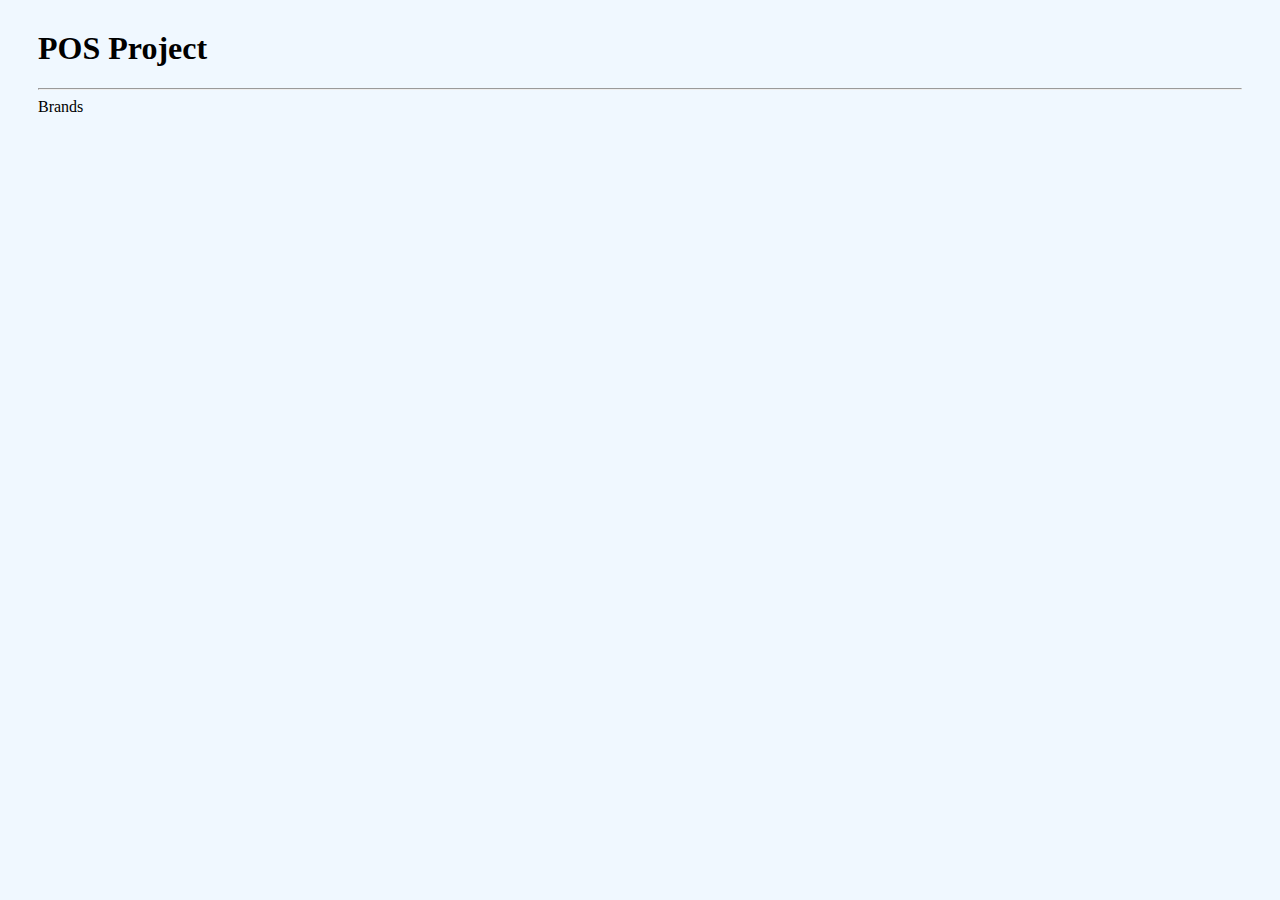
<file: src/main/webapp/html/index.html>
<!doctype html>

<html lang="en" xmlns:th="http://www.w3.org/1999/xhtml">

<head th:replace="snippets.html :: name_head"></head>

<body style ="background-color: #F0F8FF;">

<nav th:replace="snippets.html :: name_navbar"></nav>

<div class="container">
<div class="row">
<div class="col-3">
</div>
<div class="col-6">
 
<div class="jumbotron" style="margin:30px;" >
  <h1 class="display-4">POS Project</h1>
  <hr class="my-4">
  <!--p>This application teaches you Spring concepts and creating awesome web applications</p-->
  <div class="row">
  	<div class="col-4">
  	</div>
  	<div class="col-4">
  		<a class="btn btn-primary btn-lg" th:href="@{/ui/brand}" role="button">Brands</a>
  	</div>
  </div>
</div>

</div>
</div>
</div> <!--Container-->

<footer th:replace="snippets.html :: name_footer"></footer>

</body>

</html>
</file>
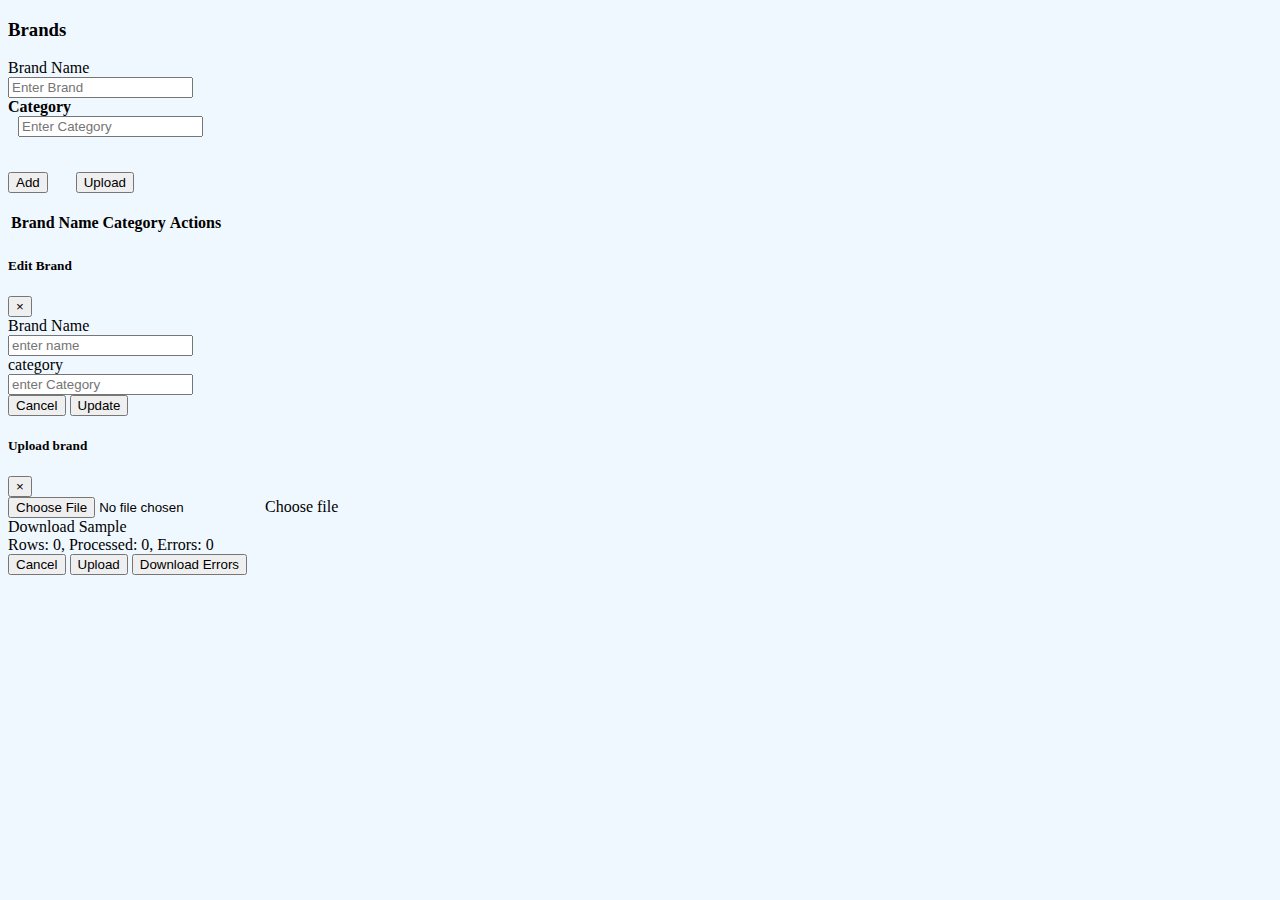
<file: src/main/webapp/html/brand.html>
<!doctype html>

<html lang="en" xmlns:th="http://www.w3.org/1999/xhtml">

<head th:replace="snippets.html :: name_head" ></head>

<body style ="background-color: #F0F8FF;">

<nav th:replace="snippets.html :: name_navbar"></nav>

<div class="container">

<h3 class = "text-center">Brands</h3>

 <!-- Top row with form-->

 <div class="row">
	 <div class="col-12">
			<form class="form-inline" id="brand-form">
			  <div class="form-group">
			    <label for="inputName" class="col-sm-4 col-form-label">Brand Name</label>
			    <div class="col-sm-8" style="margin-right: 10px;">
			      <input type="text" class="form-control" name="brand" id="inputName" placeholder="Enter Brand">
			    </div>
			  </div>
			  <div class="form-group">
			    <label for="inputCategory" class="col-sm-4 col-form-label"><b>Category</b></label>
			    <div class="col-sm-8" style="margin-left: 10px; margin-right:10px;">
			      <input type="text" class="form-control" name="category" id="inputCategory" placeholder="Enter Category">
			    </div>
			  </div>
			  <button style="margin-top: 35px;" type="button" class="btn btn-primary" id="add-brand" title="Add 1 brand">Add</button>
			  &nbsp;  &nbsp;  &nbsp;
			  <button style="margin-top: 35px;" type="button" class="btn btn-success" id="upload-data" title="Upload a TSV">Upload</button>
			</form>
	 </div>	
</div> 


<!-- Blank Row -->
<div class="row">
	&nbsp;
</div>
<div class="row">

 <!-- Table -->
 <div class="col-12">
	<table class="table table-striped" id="brand-table">
	  <thead class="thead-dark">
	    <tr>
	      <th scope="col">Brand Name</th>
	      <th scope="col">Category</th>
	      <th scope="col">Actions</th>
	    </tr>
	  </thead>
	  <tbody>
	   </tbody>
	</table>

</div>
</div>

<!-- Brand Edit Modal -->
<div class="modal" tabindex="-1" role="dialog" id="edit-brand-modal">
  <div class="modal-dialog" role="document">
    <div class="modal-content">
      <div class="modal-header">
        <h5 class="modal-title">Edit Brand</h5>
        <button type="button" class="close" data-dismiss="modal" aria-label="Close">
          <span aria-hidden="true">&times;</span>
        </button>
      </div>
      <div class="modal-body">
			<form class="form-inline" id="brand-edit-form">
			  <div class="form-group">
			    <label for="inputName" class="col-sm-2 col-form-label">Brand Name</label>
			    <div class="col-sm-10">
			      <input type="text" class="form-control" name="brand" placeholder="enter name">
			    </div>
			  </div>
			  <div class="form-group">
			    <label for="inputCategory" class="col-sm-2 col-form-label">category</label>
			    <div class="col-sm-10">
			      <input type="text" class="form-control" name="category" placeholder="enter Category">
			    </div>
			  </div>
 	        <input type="hidden" name="id" >
			</form>        
      </div>
      <div class="modal-footer">
        <button type="button" class="btn btn-secondary" data-dismiss="modal">Cancel</button>
        <button type="button" class="btn btn-primary" id="update-brand">Update</button>
      </div>
    </div>
  </div>
</div>


<!-- Brand Edit Modal -->
<div class="modal" tabindex="-1" role="dialog" id="upload-brand-modal">
  <div class="modal-dialog" role="document">
    <div class="modal-content">
      
      <div class="modal-header">
        <h5 class="modal-title">Upload brand</h5>
        <button type="button" class="close" data-dismiss="modal" aria-label="Close">
          <span aria-hidden="true">&times;</span>
        </button>
      </div>
      
      <div class="modal-body">
      	<div class="brand-file">
		  <input type="file" class="custom-file-input" id="brandFile">
		  <label class="custom-file-label" for="brandFile" id="brandFileName">Choose file</label>
		</div>
		<a th:href="@{/sample/brand.tsv}" target="_blank">Download Sample</a> 
		<br>
		Rows: <span id="rowCount">0</span>, 
		Processed: <span id="processCount">0</span>, 
		Errors: <span id="errorCount">0</span>
      </div>
      
      <div class="modal-footer">
        <button type="button" class="btn btn-secondary" data-dismiss="modal">Cancel</button>
        <button type="button" class="btn btn-primary" id="process-data">Upload</button>
        <button type="button" class="btn btn-warning" id="download-errors">Download Errors</button>
      </div>
    </div>
  </div>
</div>

</div> <!-- Container end-->

<footer th:replace="snippets.html :: name_footer"></footer>

<script th:src="@{/static/brand.js}"></script>

</body>	

</html>
</file>
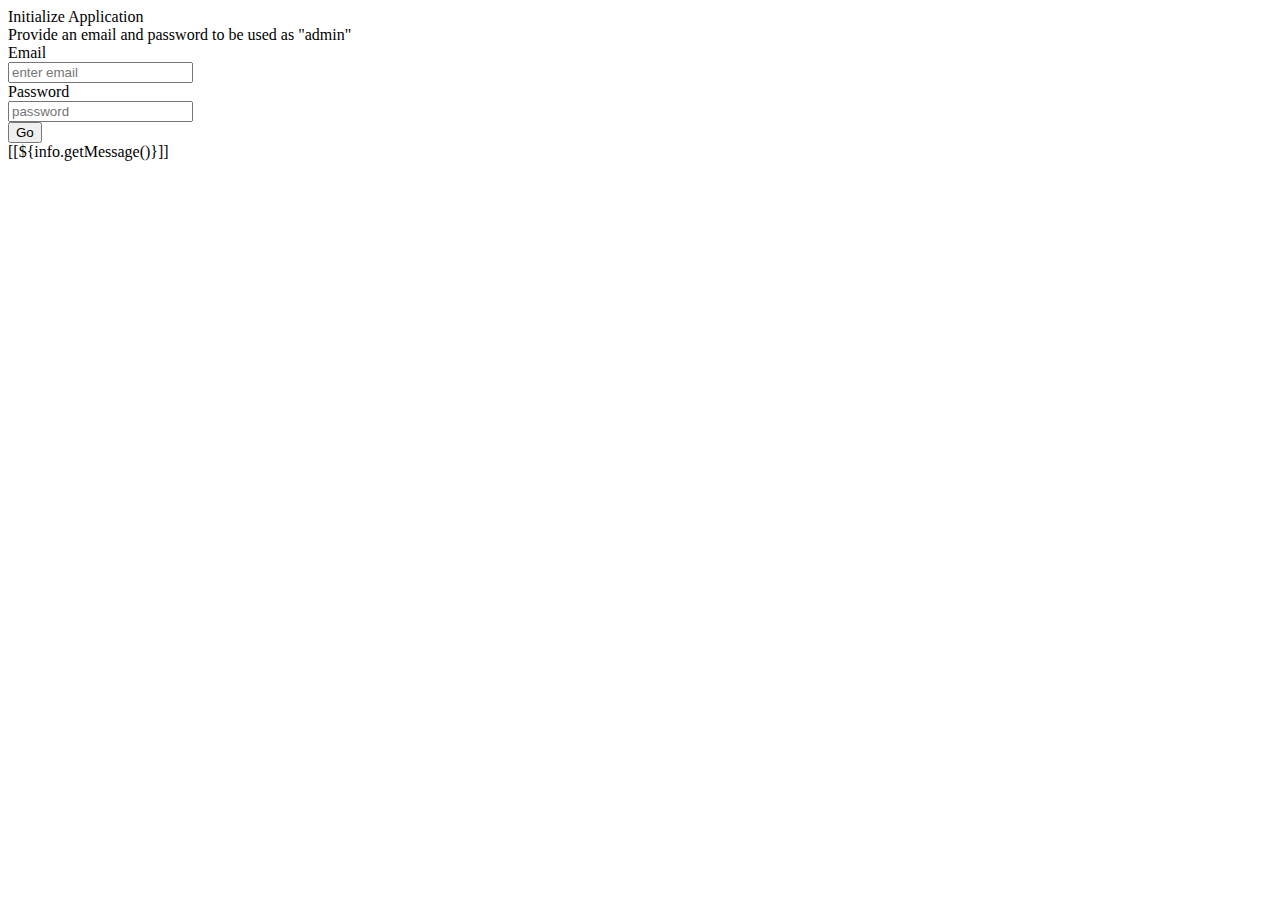
<file: src/main/webapp/html/init.html>
<!doctype html>

<html lang="en">

<head th:replace="snippets.html :: name_head"></head>

<body>

<nav th:replace="snippets.html :: name_navbar"></nav>


<div class="container">

<div class="row">
<div class="col-6">
	
	<div class="card">
  	<div class="card-header">
    	Initialize Application
  	</div>
  	<div class="card-body">
  		Provide an email and password to be used as "admin"
		<form class="form" id="init-form" method="POST" th:action="@{/site/init}">
			<div class="form-group">
				<label for="email" class="col-sm-10 col-form-label">Email</label>
			    <div class="col-sm-10">
			      <input type="text" class="form-control" name="email" id="email" placeholder="enter email">
			    </div>
			</div>
			<div class="form-group">
			    <label for="password" class="col-sm-10 col-form-label">Password</label>
			    <div class="col-sm-10">
			      <input type="text" class="form-control" name="password" id="password" placeholder="password">
			    </div>
			</div>
			<input type="hidden" name="role" id="role" value="admin">
			<button type="submit" class="btn btn-primary" id="login">Go</button>
		</form>
	</div>
	<div class="card-footer text-danger">
		[[${info.getMessage()}]]
	</div>
	
	</div>
	
	

</div> <!-- Col -->
</div> <!-- Row -->

</div> <!-- Container-->

<footer th:replace="snippets.html :: name_footer"></footer>

</body>

</html>
</file>
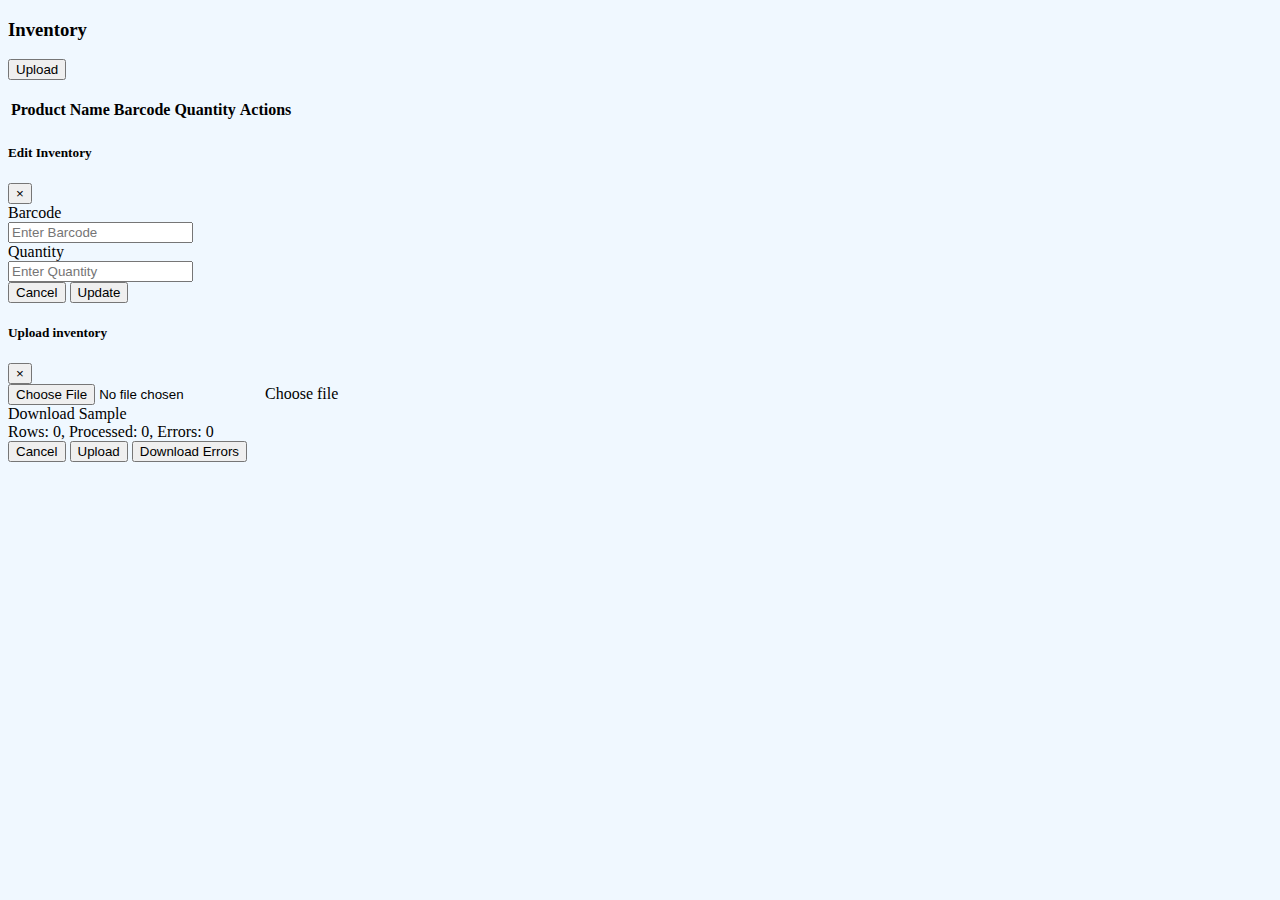
<file: src/main/webapp/html/inventory.html>
<!doctype html>

<html lang="en" xmlns:th="http://www.w3.org/1999/xhtml">

<head th:replace="snippets.html :: name_head" ></head>

<body style ="background-color: #F0F8FF;">

<nav th:replace="snippets.html :: name_navbar"></nav>

<div class="container">

<h3 class = "text-center">Inventory</h3>
 <!-- Top row with form-->
 <div class="row">
	 <div class="col-1">
		<button type="button" class="btn btn-success" id="upload-data" title="Upload a TSV">Upload</button>	
	 </div>	

</div> 


<!-- Blank Row -->
<div class="row">
	&nbsp;
</div>
<div class="row">

 <!-- Table -->
 <div class="col-12">
	<table class="table table-striped" id="inventory-table">
	  <thead class="thead-dark">
	    <tr>
	      <th scope="col">Product Name</th>
	      <th scope="col">Barcode</th>
	      <th scope="col">Quantity</th>
	      <th scope="col">Actions</th>
	    </tr>
	  </thead>
	  <tbody>
	  </tbody>
	</table>

</div>
</div>

<!-- Inventory Edit Modal -->
<div class="modal" tabindex="-1" role="dialog" id="edit-inventory-modal">
  <div class="modal-dialog" role="document">
    <div class="modal-content">
      <div class="modal-header">
        <h5 class="modal-title">Edit Inventory</h5>
        <button type="button" class="close" data-dismiss="modal" aria-label="Close">
          <span aria-hidden="true">&times;</span>
        </button>
      </div>
      <div class="modal-body">
			<form class="form-inline" id="inventory-edit-form">
			  <div class="form-group">
			    <label for="inputBarcode" class="col-sm-2 col-form-label">Barcode</label>
			    <div class="col-sm-10">
			      <input class="form-control" name="barcode" id="inputBarcode" placeholder="Enter Barcode" readonly="">
			    </div>
			  </div>
			  <div class="form-group">
			    <label for="inputQuantity" class="col-sm-2 col-form-label">Quantity</label>
			    <div class="col-sm-10">
			      <input type="text" class="form-control" name="quantity" id="inputQuantity" placeholder="Enter Quantity">
			    </div>
			  </div>
 	        <input type="hidden" name="id" >
			</form>        
      </div>
      <div class="modal-footer">
        <button type="button" class="btn btn-secondary" data-dismiss="modal">Cancel</button>
        <button type="button" class="btn btn-primary" id="update-inventory">Update</button>
      </div>
    </div>
  </div>
</div>


<!-- Inventory upload Modal -->
<div class="modal" tabindex="-1" role="dialog" id="upload-inventory-modal">
  <div class="modal-dialog" role="document">
    <div class="modal-content">
      
      <div class="modal-header">
        <h5 class="modal-title">Upload inventory</h5>
        <button type="button" class="close" data-dismiss="modal" aria-label="Close">
          <span aria-hidden="true">&times;</span>
        </button>
      </div>
      
      <div class="modal-body">
      	<div class="inventory-file">
		  <input type="file" class="custom-file-input" id="inventoryFile">
		  <label class="custom-file-label" for="inventoryFile" id="inventoryFileName">Choose file</label>
		</div>
		<a th:href="@{/sample/inventory.tsv}" target="_blank">Download Sample</a> 
		<br>
		Rows: <span id="rowCount">0</span>, 
		Processed: <span id="processCount">0</span>, 
		Errors: <span id="errorCount">0</span>
      </div>
      
      <div class="modal-footer">
        <button type="button" class="btn btn-secondary" data-dismiss="modal">Cancel</button>
        <button type="button" class="btn btn-primary" id="process-data">Upload</button>
        <button type="button" class="btn btn-warning" id="download-errors">Download Errors</button>
      </div>
    </div>
  </div>
</div>

</div> <!-- Container end-->

<footer th:replace="snippets.html :: name_footer"></footer>

<script th:src="@{/static/inventory.js}"></script>

</body>	

</html>
</file>
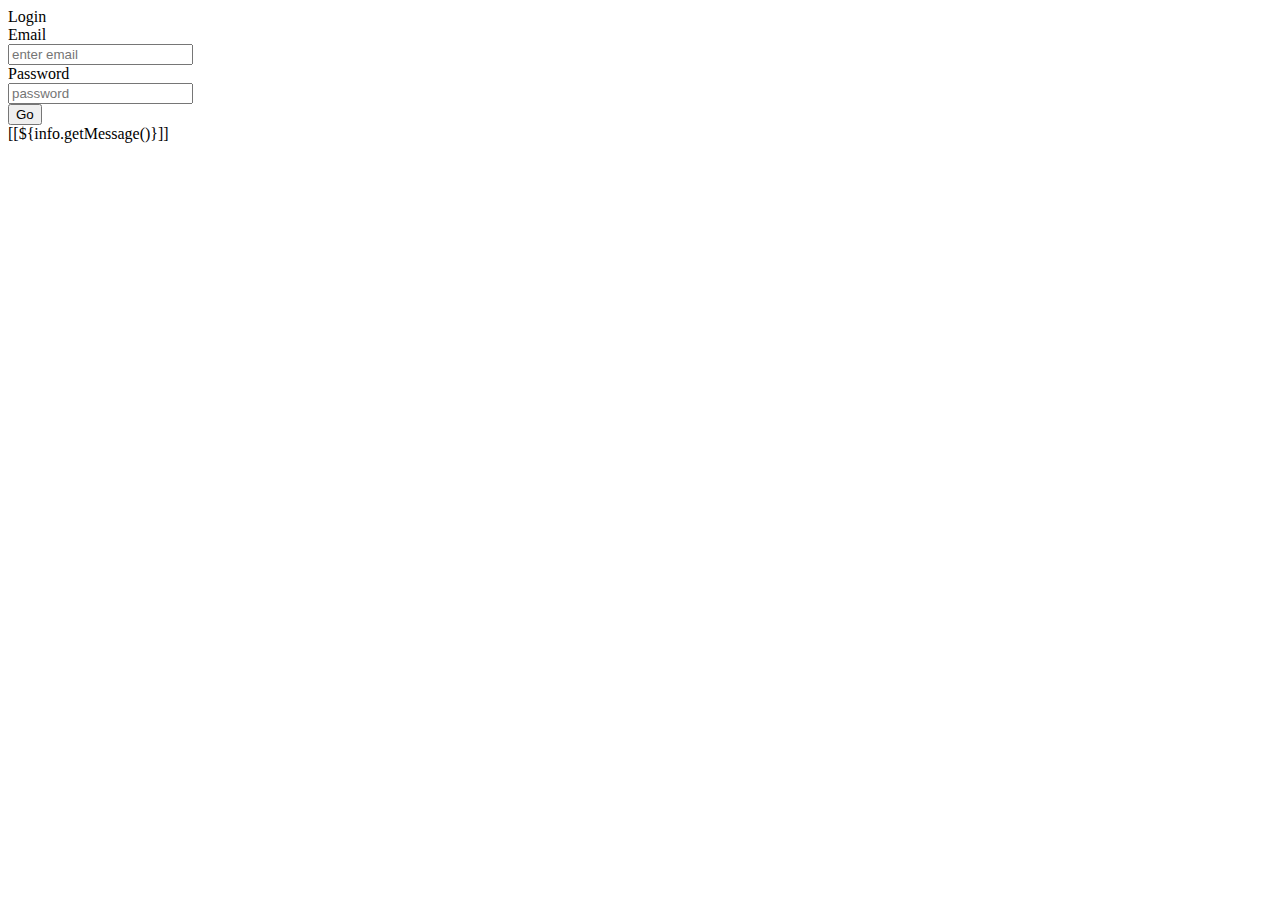
<file: src/main/webapp/html/login.html>
<!doctype html>

<html lang="en">

<head th:replace="snippets.html :: name_head"></head>

<body>

<nav th:replace="snippets.html :: name_navbar"></nav>


<div class="container">

<div class="row">
<div class="col-6">
	
	<div class="card">
  	<div class="card-header">
    	Login
  	</div>
  	<div class="card-body">
		<form class="form" id="login-form" method="POST" th:action="@{/session/login}">
			<div class="form-group">
				<label for="email" class="col-sm-10 col-form-label">Email</label>
			    <div class="col-sm-10">
			      <input type="text" class="form-control" name="email" id="email" placeholder="enter email">
			    </div>
			</div>
			<div class="form-group">
			    <label for="password" class="col-sm-10 col-form-label">Password</label>
			    <div class="col-sm-10">
			      <input type="text" class="form-control" name="password" id="password" placeholder="password">
			    </div>
			</div>
			<button type="submit" class="btn btn-primary" id="login">Go</button>
		</form>
	</div>
	<div class="card-footer text-danger">
		[[${info.getMessage()}]]
	</div>
	
	</div>
	
	

</div> <!-- Col -->
</div> <!-- Row -->

</div> <!-- Container-->

<footer th:replace="snippets.html :: name_footer"></footer>

</body>

</html>
</file>
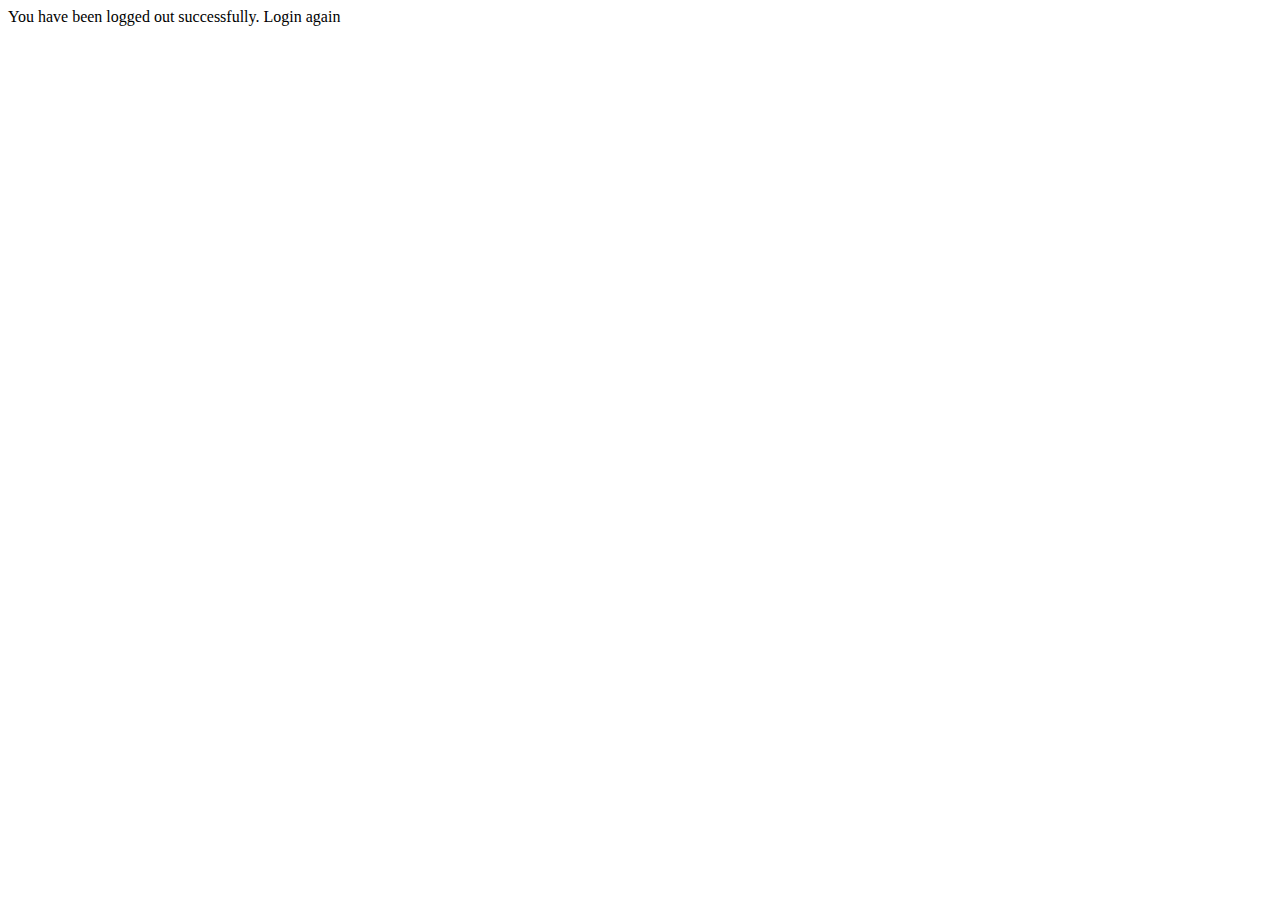
<file: src/main/webapp/html/logout.html>
<!doctype html>

<head th:replace="snippets.html :: name_head"></head>

<body>

<nav th:replace="snippets.html :: name_navbar"></nav>


<div class="container">
 <!-- Top row with form-->
 <div class="row">
	 <div class="col-12">
		You have been logged out successfully.
		Login again
	 </div>	
</div> 

</div> <!-- Container-->

<footer th:replace="snippets.html :: name_footer"></footer>

</body>

</html>
</file>
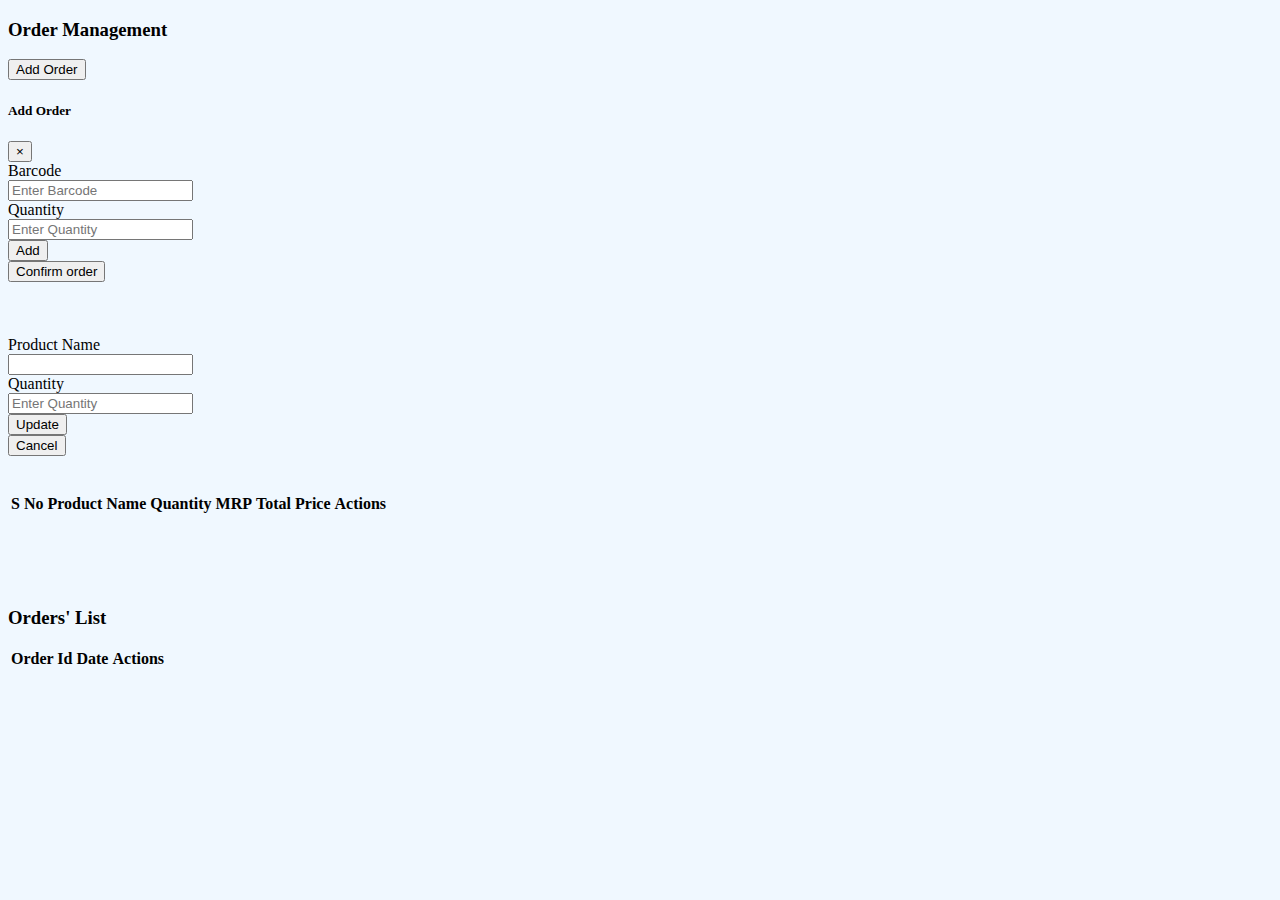
<file: src/main/webapp/html/order.html>
<!doctype html>

<html lang="en" xmlns:th="http://www.w3.org/1999/xhtml">

<head th:replace="snippets.html :: name_head" ></head>

<body style ="background-color: #F0F8FF;">

<nav th:replace="snippets.html :: name_navbar"></nav>

<div class="container">

<h3 class = "text-center">Order Management</h3>

 <div class="row">
	 <div class="col-12">
	 	 <button type="button" class="btn btn-primary" id="add-order">Add Order</button>
	 </div>	
</div> 

<div class="modal" tabindex="-1" role="dialog" id="add-order-item-modal">
  <div class="modal-dialog modal-lg" role="document">
    <div class="modal-content">
      <div class="modal-header">
        <h5 class="modal-title">Add Order</h5>
        <button type="button" class="close" data-dismiss="modal" aria-label="Close">
          <span aria-hidden="true">&times;</span>
        </button>
      </div>
      <div class="modal-body">
      		<form class="form-inline" id="order-item-form">
			  <div class="form-group">
			    <label for="inputBarcode" class="col-sm-2 col-form-label">Barcode</label>
			    <div class="col-sm-10">
			      <input type="text" class="form-control" name="barcode" id="inputBarcode" placeholder="Enter Barcode">
			    </div>
			  </div>

			  <div class="form-group">
			    <label for="inputQuantity" class="col-sm-2 col-form-label">Quantity</label>
			    <div class="col-sm-10">
			      <input type="text"  class="form-control" name="quantity" id="inputQuantity" placeholder="Enter Quantity">
			    </div>
			  </div>
			   <button type="button" class="btn btn-primary float-right" id="add-order-item">Add</button>
			  &nbsp;
			    <div class="col-md-12">
					<button type="button" class="btn btn-success float-right" id="confirm-order">Confirm order</button>
				</div>
			</form>
				<div class="row">
					&nbsp;
				</div>
				<div class="row">
					&nbsp;
				</div>
				<div class="row">
					&nbsp;
				</div>	
				<div id="edit-div">		
				<form class="form-inline" id="order-item-edit-form">
				  <div class="form-group">
				    <label for="inputProductName" class="col-sm-2 col-form-label">Product Name</label>
				    <div class="col-sm-10">
				      <input type="text" class="form-control" name="productName" readonly="">
				    </div>
				  </div>

				  <div class="form-group">
				    <label for="inputQuantity" class="col-sm-2 col-form-label">Quantity</label>
				    <div class="col-sm-10">
				      <input type="text" class="form-control" name="quantity" placeholder="Enter Quantity">
				    </div>
				  </div>
				  <input type="hidden" name="barcode" >
				  
				</form> 
				<div class="row" id="buttons">
				  	<div class="col-10">
				   		<button type="button" class="btn btn-primary float-right" id="update-order-item">Update</button>
				   	</div>
				   	<div class="col-1">
				   		<button type="button" class="btn btn-dark " id="cancel-order-item">Cancel</button>
				  	</div>
				  </div>
				 </div>

				 <div class="row">
					&nbsp;
				</div>
				<!-- Blank Row -->
				<div class="row">
					&nbsp;
				</div>
					
			  <div class="row">
				 <!-- Table -->
				 <div class="col-12">
					<table class="table table-striped" id="order-items-table">
					  <thead class="thead-dark">
					    <tr>
					      <th scope="col">S No</th>
					      <th scope="col">Product Name</th>
					      <th scope="col">Quantity</th>
					      <th scope="col">MRP</th>
					      <th scope="col">Total Price</th>
					      <th scope="col">Actions</th>
					    </tr>
					  </thead>
					  <tbody>
					  </tbody>
					</table>

				</div>
				</div>
			
				  
      </div>
  </div>
</div>
</div>


<!-- Blank Row -->
<div class="row">
	&nbsp;
</div>


<div class="row">
	<!--
	<div class="col-md-2">
		<a th:href="@{/api/order/invoice}" target="_blank" class="btn btn-primary float-right">Generate Invoice</a>
	</div>
	-->
</div>
<!-- Blank Row -->
<div class="row">
	&nbsp;
</div>
<!-- Blank Row -->
<div class="row">
	&nbsp;
</div>
<div class="row">
	&nbsp;
</div>

<div class="row">
 <!-- Table -->
 <div class="col-8">
 	<h3 class="text-center">Orders' List</h3>
	<table class="table table-striped" id="order-table">
	  <thead class="thead-dark">
	    <tr>
	      <th scope="col">Order Id</th>
	      <th scope="col" class="text-center">Date</th>
	      <th scope="col" class="text-center">Actions</th>
	    </tr>
	  </thead>
	  <tbody>
	  </tbody>
	</table>

</div>
</div>

     

</div> <!-- Container end-->

<footer th:replace="snippets.html :: name_footer"></footer>

<script th:src="@{/static/order.js}"></script>

</body>	

</html>
</file>
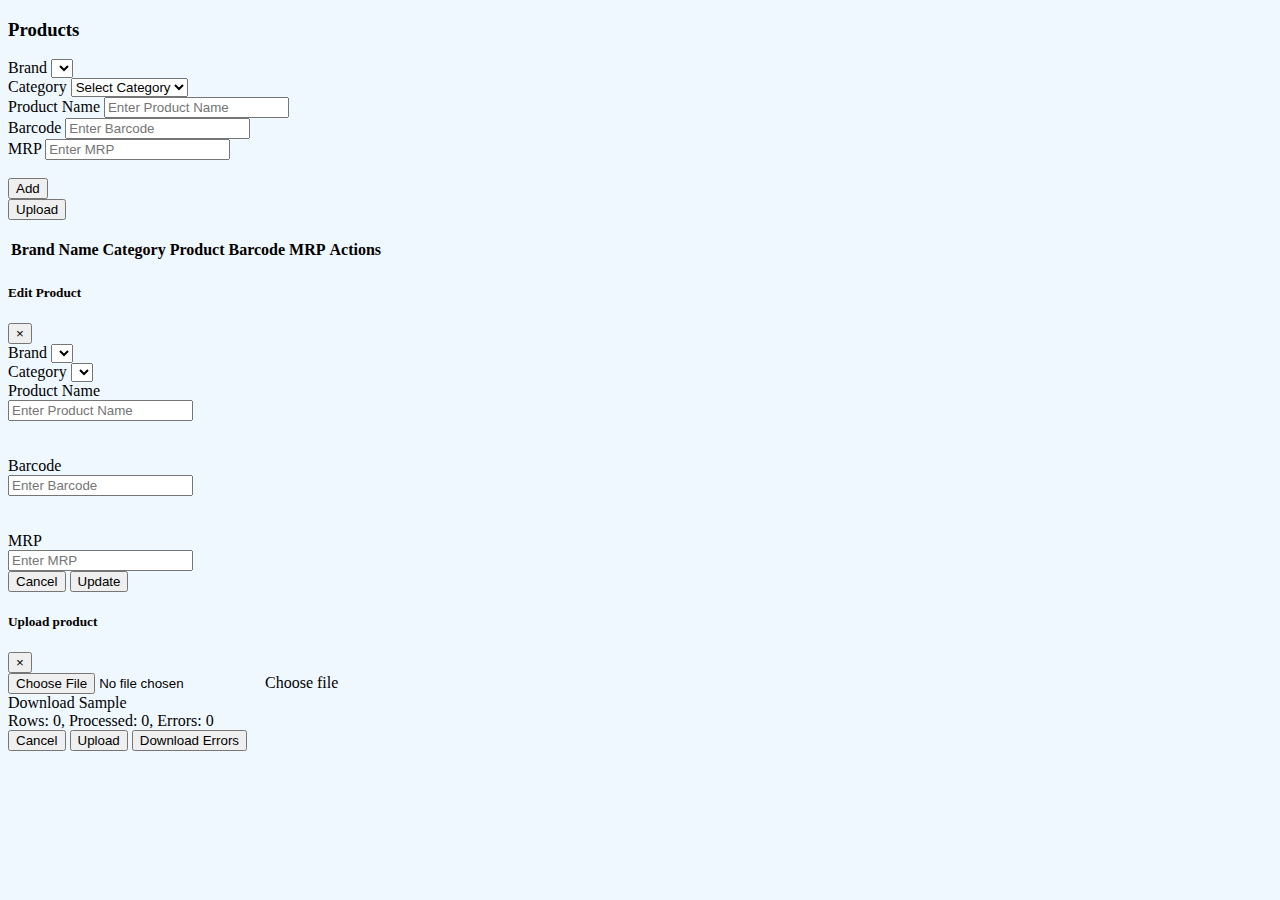
<file: src/main/webapp/html/product.html>
<!doctype html>

<html lang="en" xmlns:th="http://www.w3.org/1999/xhtml">

<head th:replace="snippets.html :: name_head" ></head>

<body style ="background-color: #F0F8FF;">

<nav th:replace="snippets.html :: name_navbar"></nav>

<div class="container">

<h3 class ="text-center">Products</h3>
<div class="row">
  	
</div>
 <!-- Top row with form-->
 <div class="row">
	<div class="col">
		<form id="product-form">

			<div class="row">

				<input type="hidden" class="form-control" name="brandId" id="id">
			</div>


			<div class="row">
				<div class="col-md-2">
				    <label for="selectBrand" class="col-sm-2 col-form-label">Brand</label>
				    <select class="form-control" id="selectBrand">
				    </select>    
				  	</div>
				
				 	<div class="col-md-2">
					<label for="selectCategory" class="col-sm-2 col-form-label">Category</label>
				    <select class="form-control" id="selectCategory">
				    	<option disabled selected>Select Category </option>
				    </select>    
			  	</div>

	            <div class="col-md-3">
	            	<label for="inputProductName" class=" col-form-label">Product Name</label>
	                <input type="text" class="form-control" name="name" id="inputProductName" placeholder="Enter Product Name">
	            </div>
	     
	            <div class="col-md-3">
	            	 <label for="inputBarcode" class="col-sm-2 col-form-label">Barcode</label>
	                 <input type="text" class="form-control" name="barcode" id="inputBarcode" placeholder="Enter Barcode">
	            </div>
	   
	            <div class="col-md-2">
	            	<label for="inputMrp" class="col-sm-2 col-form-label">MRP</label>
	                <input type="text" class="form-control" name="mrp" id="inputMrp" 
	                placeholder="Enter MRP">
	            </div>

			</div>
	 
	        &nbsp;

			<div class="row">

				<div class="col-md-11">
					<button type="button" class="btn btn-primary float-right" id="add-product" title = "Add a product">	 Add  </button>
				</div>
			   
			    <div class="col-md-1">
			    	<button type="button" class="btn btn-success float-right" id="upload-data" title ="Upload a TSV">Upload</button>
			    </div>

			</div>
	    </form>
	</div>
</div> 


<!-- Blank Row -->
<div class="row">
	&nbsp;
</div>
<div class="row">

 <!-- Table -->
 <div class="col-12">
	<table class="table table-striped" id="product-table">
	  <thead class="thead-dark">
	    <tr>
	      <th scope="col">Brand Name</th>
	      <th scope="col">Category</th>
	      <th scope="col">Product</th>
	      <th scope="col">Barcode</th>
	      <th scope="col">MRP</th>
	      <th scope="col">Actions</th>
	    </tr>
	  </thead>
	  <tbody>

	  </tbody>
	</table>

</div>
</div>

<!-- Product Edit Modal -->
<div class="modal" tabindex="-1" role="dialog" id="edit-product-modal">
  <div class="modal-dialog" role="document">
    <div class="modal-content">
      <div class="modal-header">
        <h5 class="modal-title">Edit Product</h5>
        <button type="button" class="close" data-dismiss="modal" aria-label="Close">
          <span aria-hidden="true">&times;</span>
        </button>
      </div>
      <div class="modal-body">
      	<div class="row">
      		<div class="col-lg-6">
        	Brand
        		<select class="form-control" id="selectEditBrand">
          			
        		</select>    
      		</div>
        	<div class="col-lg-6">
        	Category
        		<select class="form-control" id="selectEditCategory">
          			
        		</select>    
      		</div>
		</div>
		<form id="product-edit-form">
		  <div class="form-group">
		    <label for="inputName" class=" col-form-label">Product Name</label>
		    <div >
		      <input type="text" class="form-control" name="name" id="inputName" placeholder="Enter Product Name">
		    </div>
		  </div>
		  <br></br>
		   <div class="form-group">
		    <label for="inputBarcode" class=" col-form-label">Barcode</label>
		    <div >
		      <input type="text" class="form-control" name="barcode" id="inputBarcode" placeholder="Enter Barcode">
		    </div>
		  </div>
		  <br></br>
		  <div class="form-group">
		    <label for="inputMrp" class=" col-form-label">MRP</label>
		    <div class=>
		      <input type="text" class="form-control" name="mrp" id="inputMrp" placeholder="Enter MRP">
		    </div>
		  </div>
	        <input type="hidden" name="id" >
	        <input type="hidden" name="brandId">
		</form>        
      </div>
      <div class="modal-footer">
        <button type="button" class="btn btn-secondary" data-dismiss="modal">Cancel</button>
        <button type="button" class="btn btn-primary" id="update-product">Update</button>
      </div>
    </div>
  </div>
</div>


<!-- Employee upload Modal -->
<div class="modal" tabindex="-1" role="dialog" id="upload-product-modal">
  <div class="modal-dialog" role="document">
    <div class="modal-content">
      
      <div class="modal-header">
        <h5 class="modal-title">Upload product</h5>
        <button type="button" class="close" data-dismiss="modal" aria-label="Close">
          <span aria-hidden="true">&times;</span>
        </button>
      </div>
      
      <div class="modal-body">
      	<div class="product-file">
		  <input type="file" class="custom-file-input" id="productFile">
		  <label class="custom-file-label" for="productFile" id="productFileName">Choose file</label>
		</div>
		<a th:href="@{/sample/product.tsv}" target="_blank">Download Sample</a> 
		<br>
		Rows: <span id="rowCount">0</span>, 
		Processed: <span id="processCount">0</span>, 
		Errors: <span id="errorCount">0</span>
      </div>
      
      <div class="modal-footer">
        <button type="button" class="btn btn-secondary" data-dismiss="modal">Cancel</button>
        <button type="button" class="btn btn-primary" id="process-data">Upload</button>
        <button type="button" class="btn btn-warning" id="download-errors">Download Errors</button>
      </div>
    </div>
  </div>
</div>

</div> <!-- Container end-->

<footer th:replace="snippets.html :: name_footer"></footer>

<script th:src="@{/static/product.js}"></script>

</body>	

</html>
</file>
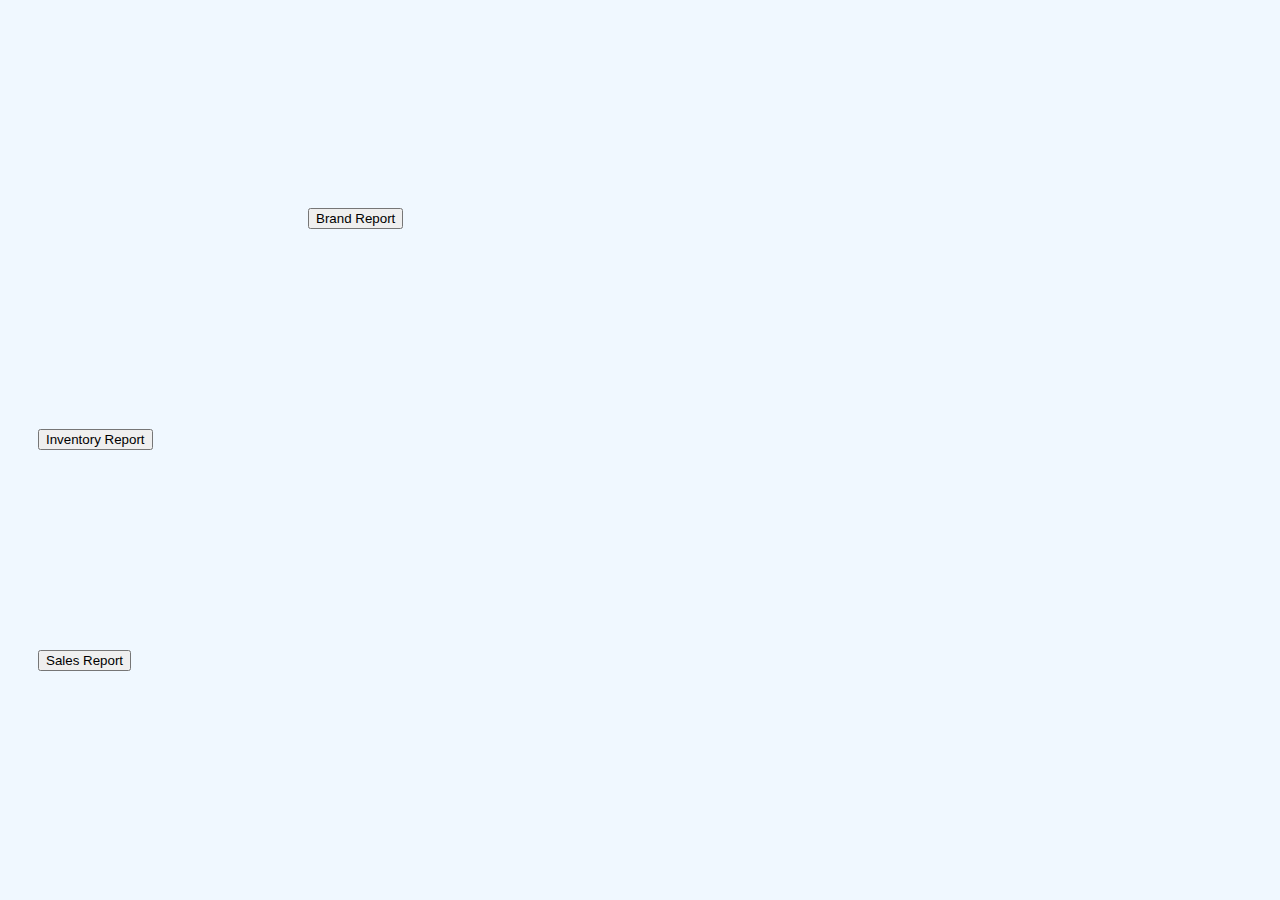
<file: src/main/webapp/html/reports.html>
<!doctype html>

<html lang="en" xmlns:th="http://www.w3.org/1999/xhtml">

<head th:replace="snippets.html :: name_head" ></head>

<body style ="background-color: #F0F8FF;">

<nav th:replace="snippets.html :: name_navbar"></nav>

<div class="container" text-align = "center">
	<div class="row">
	
		<div style="padding-right: 30px; padding-left: 300px; padding-top: 200px;">
		<a th:href="@{/ui/reports/brand}" title = "View Brand Report">	
			<button class ="btn btn-dark"> Brand Report </button>
		</a>
		</div>
	
		<div style="padding-right: 30px; padding-left: 30px; padding-top: 200px;">
		<a th:href="@{/ui/reports/inventory}" title = "View Inventory Report">
			<button class ="btn btn-dark"> Inventory Report </button>
		</a>
		</div>
	
		<div style="padding-right: 30px; padding-left: 30px; padding-top: 200px;">
		<a th:href="@{/ui/reports/sales}" title = "View Sales Report">
			<button class ="btn btn-dark"> Sales Report </button>
		</a>
		</div>
		
	
	</div>


</div> <!-- Container end-->

<footer th:replace="snippets.html :: name_footer"></footer>

<script th:src="@{/static/order.js}"></script>

</body>	

</html>
</file>
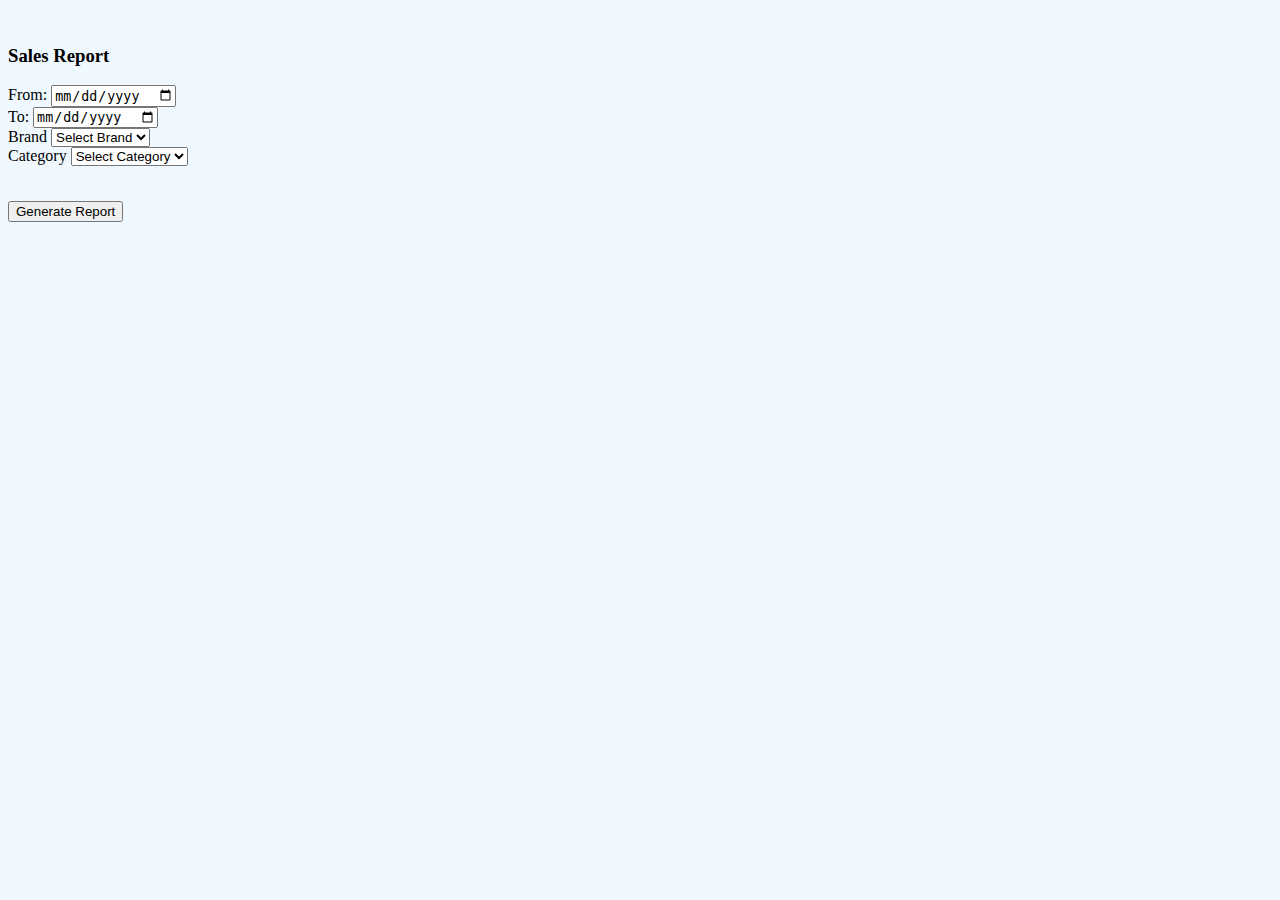
<file: src/main/webapp/html/salesReport.html>
<!doctype html>

<html lang="en" xmlns:th="http://www.w3.org/1999/xhtml">

<head th:replace="snippets.html :: name_head" ></head>

<body style ="background-color: #F0F8FF;">

<nav th:replace="snippets.html :: name_navbar"></nav>

<div class="container">
&nbsp;
&nbsp;
<div class="row">
</div>
	<h3 text-align="center"> Sales Report </h3>
	
 		<div class="row">
	 	<div class="col-12">
			<form class="form-inline" id="report-form">
			  <div class="row">
			  	<div class="col-6">
			  	<div class="form-group">
			  		<div class="col-sm-6">
			    <label for="inputStartDate" class="col-sm-3 col-form-label">From: </label>
			      <input type="date" class="form-control" name="startDate" id="inputStartDate" placeholder="Enter Start Date">
			    	</div>
				</div>
				</div>
			<div class='col-6'>
			  	<div class="form-group">
			    <div class="col-sm-6">	
			    <label for="inputEndDate" class="col-sm-3 col-form-label">To: </label>
			      <input type="date" class="form-control" name="endDate" id="inputEndDate" placeholder="Enter End Date">
			    </div>
				</div>
			</div>
			</div>
				<input type="hidden" class="form-control" name="brand" id="brand">
				<input type="hidden" class="form-control" name="category" id="category">
			</form>
			 </div>
			  </div>
			<div class="row">
		  	<div class="col-md-3">
		    <label for="selectBrand" class="col-sm-2 col-form-label">Brand</label>
		    <select class="form-control" id="selectBrand">
		    	<option value="" disabled selected>Select Brand</option>
		    </select>    
		  	</div>

		 	<div class="col-md-3">
			<label for="selectCategory" class="col-sm-2 col-form-label">Category</label>
		    <select class="form-control" id="selectCategory">
		    	<option value=""disabled selected>Select Category</option>
		    </select>    
		  	</div>
			
			<div class="col-md-3">
				<button type="button" style="margin-top: 35px;" class="btn btn-primary" id="generate-report">	 Generate Report  </button>
			</div>

			</div>
	
	
	 	<div class="row">
	 		&nbsp;
	 	</div>	
			<div class="row">
				 <!-- Table -->
				 <div class="col-12">
					<table class="table table-striped" id="report-table">
					  <thead class="thead-dark">
					  </thead>
					  <tbody>
					  </tbody>
					</table>
				
				</div>
				</div>

 
<!-- Blank Row -->
<div class="row">
	&nbsp;
</div>

</div> <!-- Container end-->

<footer th:replace="snippets.html :: name_footer"></footer>

<script th:src="@{/static/salesReport.js}"></script>

</body>	

</html>
</file>
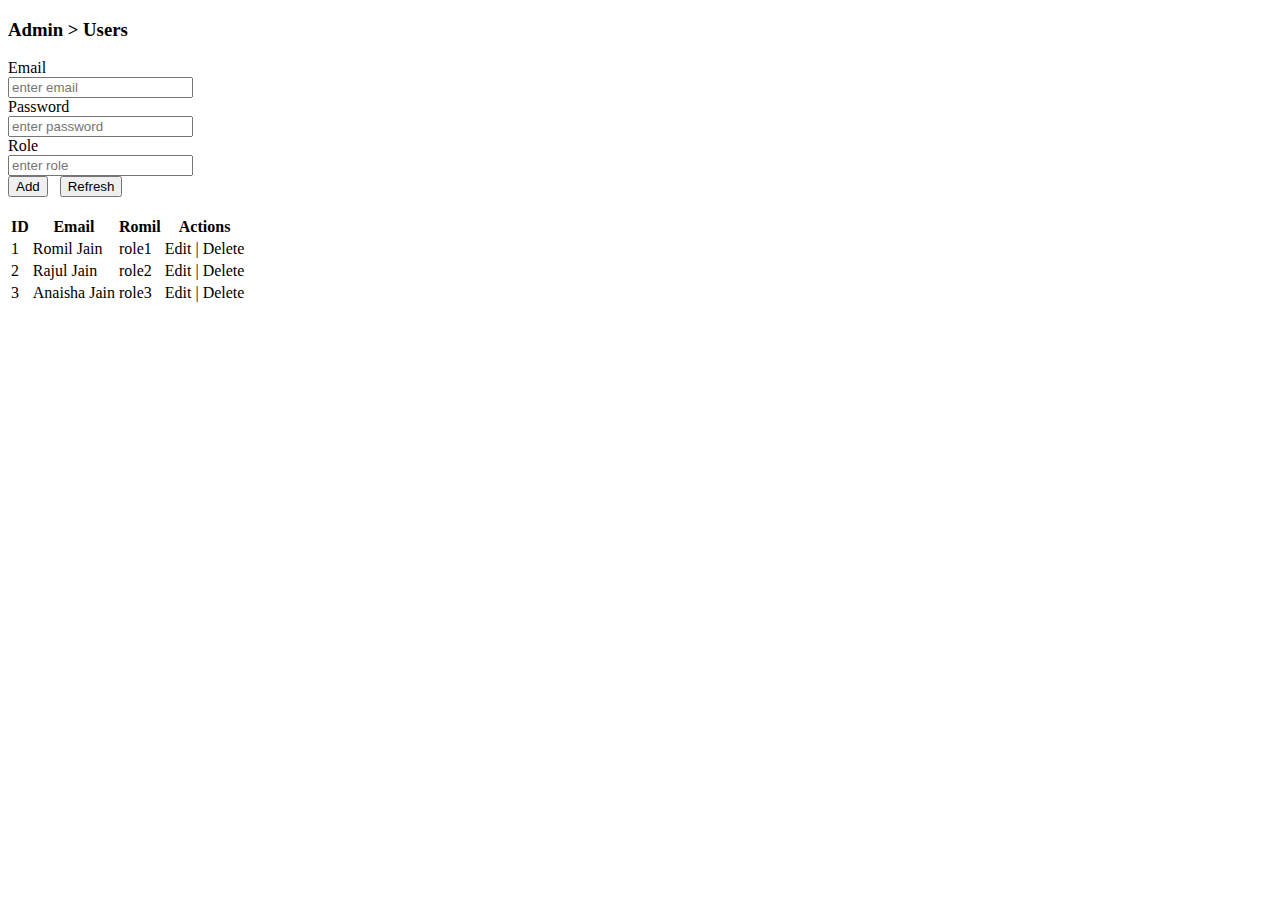
<file: src/main/webapp/html/user.html>
<!doctype html>

<html lang="en">

<head th:replace="snippets.html :: name_head"></head>

<body>

<nav th:replace="snippets.html :: name_navbar"></nav>

<div class="container">

<h3>Admin > Users</h3>

 <!-- Top row with form-->
 <div class="row">
	 <div class="col-12">
			<form class="form-inline" id="user-form">
			  <div class="form-group">
			    <label for="inputEmail" class="col-sm-2 col-form-label">Email</label>
			    <div class="col-sm-10">
			      <input type="text" class="form-control" name="email" id="inputEmail" placeholder="enter email">
			    </div>
			  </div>
			  <div class="form-group">
			    <label for="inputPassword" class="col-sm-2 col-form-label">Password</label>
			    <div class="col-sm-10">
			      <input type="text" class="form-control" name="password" id="inputPassword" placeholder="enter password">
			    </div>
			  </div>
			  <div class="form-group">
			    <label for="inputRole" class="col-sm-2 col-form-label">Role</label>
			    <div class="col-sm-10">
			      <input type="text" class="form-control" name="role" id="inputRole" placeholder="enter role">
			    </div>
			  </div>
			  <button type="button" class="btn btn-primary" id="add-user">Add</button>
			  &nbsp;
			  <button type="button" class="btn btn-primary" id="refresh-data">Refresh</button>
			</form>
	 </div>	
</div> 


<!-- Blank Row -->
<div class="row">
	&nbsp;
</div>
<div class="row">

 <!-- Table -->
 <div class="col-12">
	<table class="table table-striped" id="user-table">
	  <thead>
	    <tr>
	      <th scope="col">ID</th>
	      <th scope="col">Email</th>
	      <th scope="col">Romil</th>
	      <th scope="col">Actions</th>
	    </tr>
	  </thead>
	  <tbody>
	    <tr>
	      <td>1</td>
	      <td>Romil Jain</td>
	      <td>role1</td>
	      <td>Edit | Delete</td>
	    </tr>
	    <tr>
	      <td>2</td>
	      <td>Rajul Jain</td>
	      <td>role2</td>
	      <td>Edit | Delete</td>
	    </tr>
	    <tr>
	      <td>3</td>
	      <td>Anaisha Jain</td>
	      <td>role3</td>
	      <td>Edit | Delete</td>
	    </tr>
	  </tbody>
	</table>

</div>
</div>


</div> <!-- Container end-->

<footer th:replace="snippets.html :: name_footer"></footer>

<script th:src="@{/static/user.js}"/></script>

</body>	

</html>
</file>
